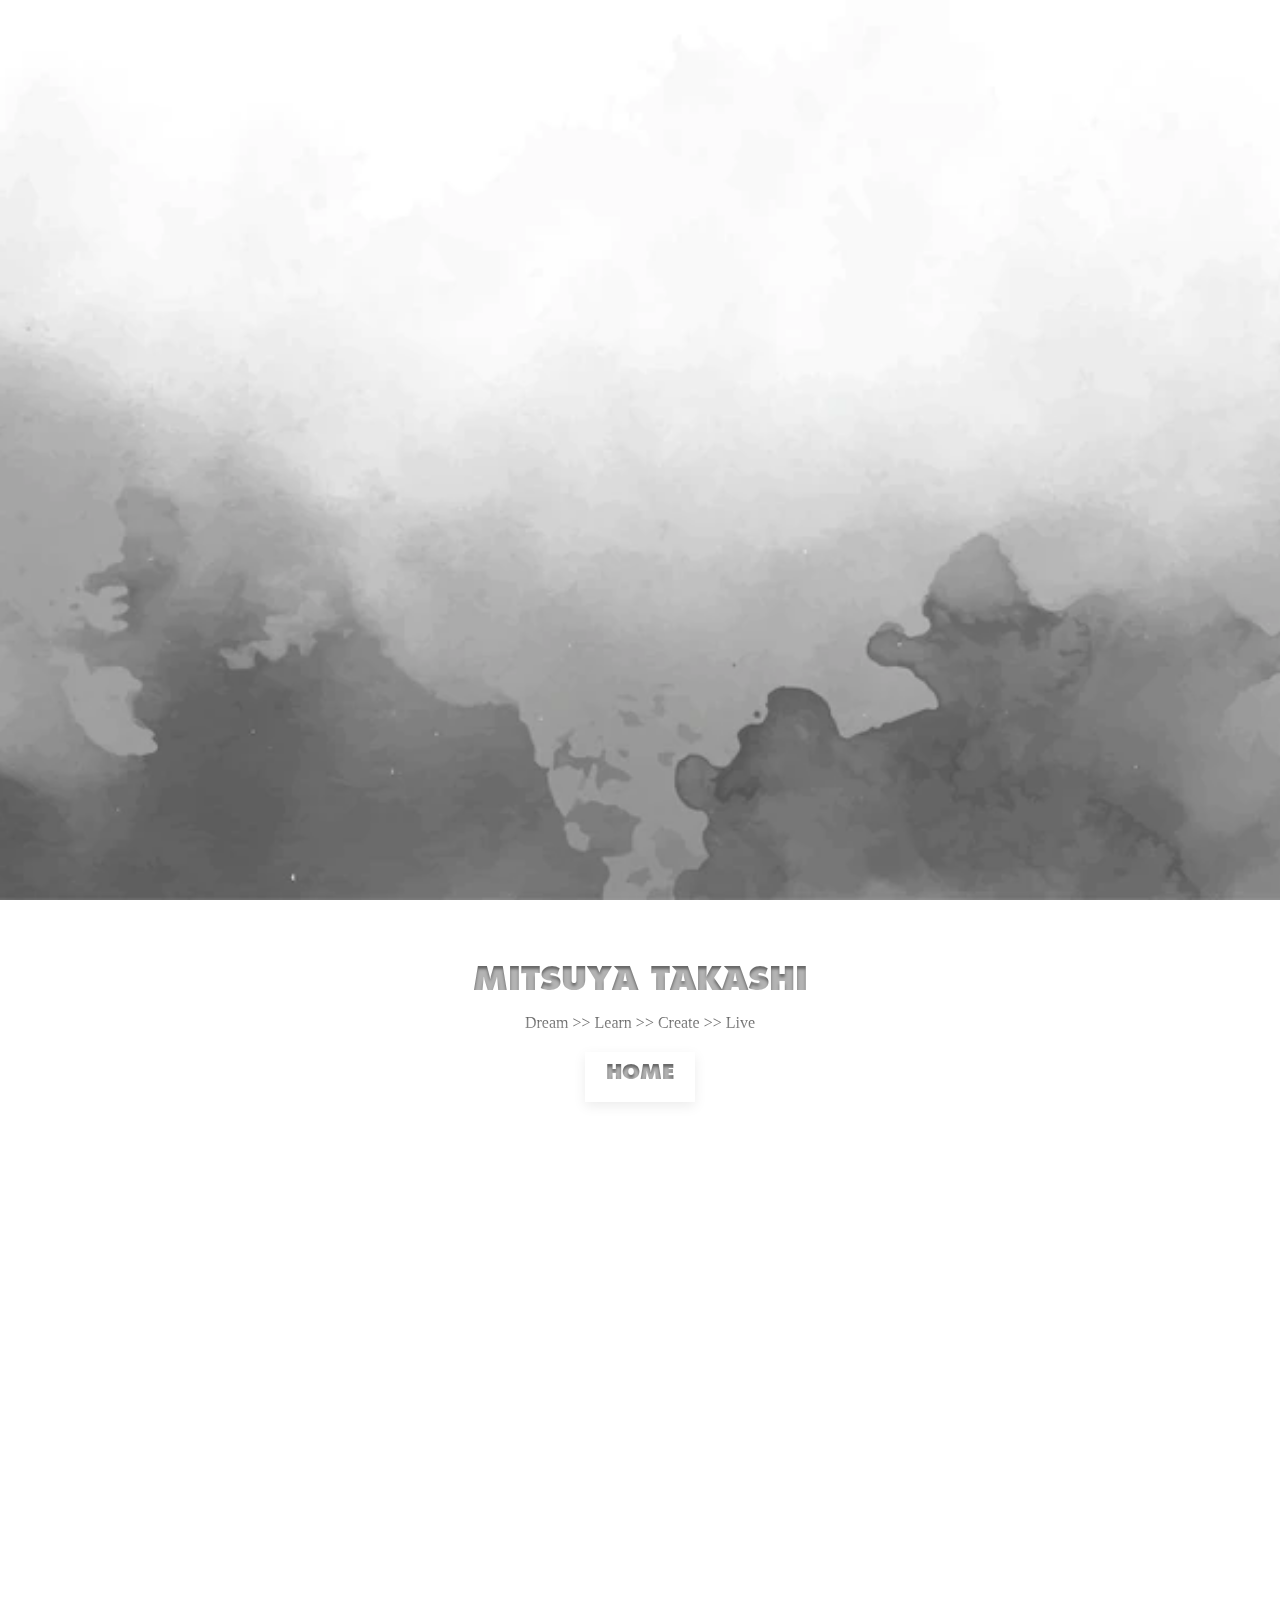
<file: index.html>
<!DOCTYPE html>
<html lang="en">
  <head>
    <meta charset="utf-8" />
    <meta name="viewport" content="width=device-width, initial-scale=1" />
    <link rel="icon" type="image/x-icon" href="images/favicon.ico" />
    <link rel="stylesheet" type="text/css" href="css/style.css" />
    <title>mitsuya-takashi | landing-page</title>
  </head>
  <body class="index-home">
    <div class="container">
      <h1>MITSUYA TAKASHI</h1>
      <span class="description">Dream >> Learn >> Create >> Live</span>
      <div class="home">
        <a href="pages/home.html" target="_blank">HOME</a>
      </div>
      <div class="social-bg fa-2x">
        <a href="https://github.com/mitsuya-creator" target="_blank">
          <i class="fa-brands fa-github fa-2xs" title="github"></i>
        </a>
        <a href="https://mobile.twitter.com/takachan0012_" target="_blank">
          <i class="fa-brands fa-twitter fa-2xs" title="twitter"></i>
        </a>
        <a href="https://medium.com/@takachan0012" target="_blank">
          <i class="fa-brands fa-medium fa-2xs" title="medium"></i>
        </a>
      </div>
    </div>
    <script
      src="js/fa.js"
    ></script>
  </body>
</html>
</file>
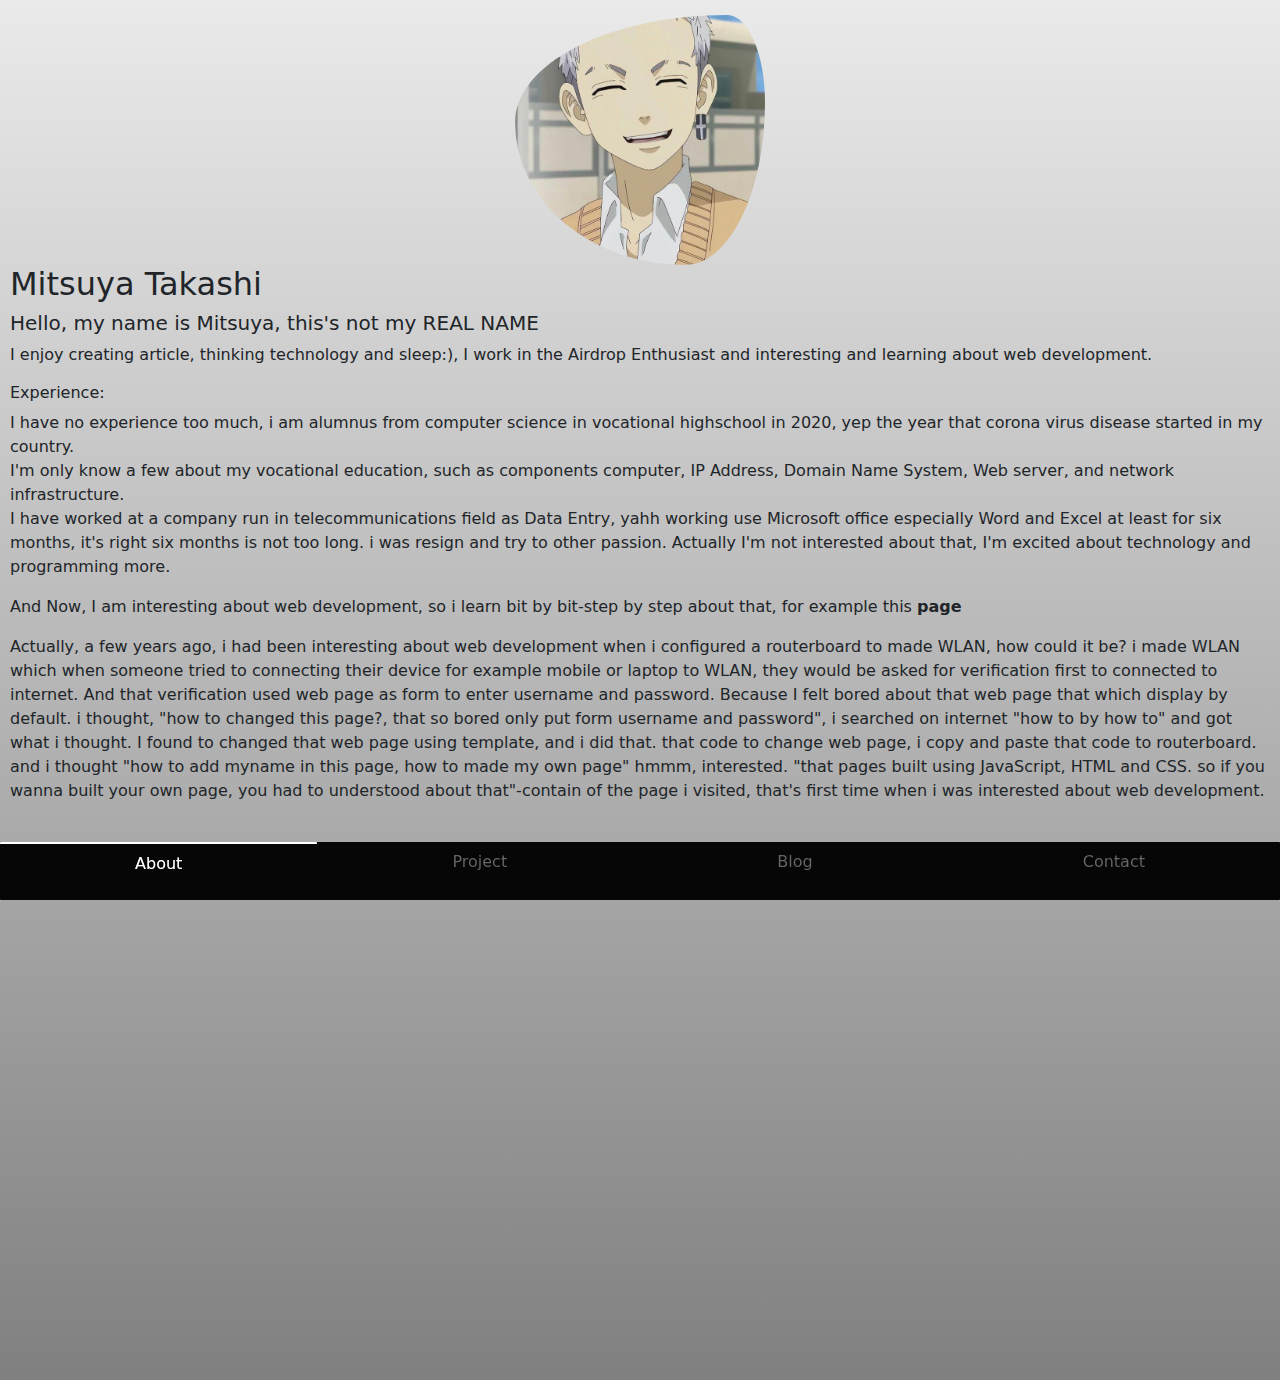
<file: pages/home.html>
<!DOCTYPE html>
<html lang="en">
  <head>
    <meta charset="utf-8" />
    <meta name="viewport" content="width=device-width, initial-scale=1" />
    <title>mitsuya-takashi | home-page</title>
    <link href="../bootstrap/bootstrap-v5.2.3/bootstrap.css" rel="stylesheet" type="text/css"/> 
    <link rel="stylesheet" type="text/css"
    href="../css/style.css"
  </head>
  <body style="background: linear-gradient(#eaeaea, gray);">
    <div class="content">
      <div id="navigasi">
        <ul
          class="nav nav-pills mb-3 justify-content-center nav-fill"
          id="pills-tab"
          role="tablist"
        >
          <li class="nav-item" role="presentation">
            <button
              class="nav-link active"
              id="pills-home-tab"
              data-bs-toggle="pill"
              data-bs-target="#pills-about"
              type="button"
              role="tab"
              aria-controls="pills-home"
              aria-selected="true"
            >
              About
            </button>
          </li>
          <li class="nav-item" role="presentation">
            <button
              class="nav-link"
              id="pills-profile-tab"
              data-bs-toggle="pill"
              data-bs-target="#pills-project"
              type="button"
              role="tab"
              aria-controls="pills-profile"
              aria-selected="false"
            >
              Project
            </button>
          </li>
          <li class="nav-item" role="presentation">
            <button
              class="nav-link"
              id="pills-contact-tab"
              data-bs-toggle="pill"
              data-bs-target="#pills-blog"
              type="button"
              role="tab"
              aria-controls="pills-contact"
              aria-selected="false"
            >
              Blog
            </button>
          </li>
          <li class="nav-item" role="presentation">
            <button
              class="nav-link"
              id="pills-contact-tab"
              data-bs-toggle="pill"
              data-bs-target="#pills-contact"
              type="button"
              role="tab"
              aria-controls="pills-contact"
              aria-selected="false"
            >
              Contact
            </button>
          </li>
        </ul>
      </div>
      <div class="tab-content" id="pills-tabContent">
        <div
          class="tab-pane fade show active"
          id="pills-about"
          role="tabpanel"
          aria-labelledby="pills-home-tab"
          tabindex="0"
        >
          <div class="profile-me">
            <img src="../images/profile.jpg" alt="">
          </div>
          <h2>Mitsuya Takashi</h2>
          <h5>Hello, my name is Mitsuya, this's not my REAL NAME</h5>
          <p>
            I enjoy creating article, thinking technology and sleep:), I work
            in the Airdrop Enthusiast and interesting and learning about web
            development.
          </p>

          <h6>Experience:</h6>
          <p>
            I have no experience too much, i am alumnus from computer science in
            vocational highschool in 2020, yep the year that corona virus disease started in my country.<br>
            I'm only know a few about my vocational education, such as
            components computer, IP Address, Domain Name System, Web server, and
            network infrastructure. <br>
            I have worked at a company run in telecommunications field as Data Entry, yahh working use Microsoft office especially Word and Excel at least for six months, it's right six months is not too long. i was resign and try to other passion. Actually I'm not interested about that, I'm excited about technology and programming more.
          </p>
          <p>
            And Now, I am interesting about web development, so i learn bit by
            bit-step by step about that, for example this <b>page</b>
          </p>
          <p>
            Actually, a few years ago, i had been interesting about web
            development when i configured a routerboard to made WLAN, how could it
            be? i made WLAN which when someone tried to connecting their device
            for example mobile or laptop to WLAN, they would be asked for
            verification first to connected to internet. And that verification
            used web page as form to enter username and password. Because I felt
            bored about that web page that which display by default. i thought,
            "how to changed this page?, that so bored only put form username and
            password", i searched on internet "how to by how to" and got what i
            thought. I found to changed that web page using template, and i did
            that. that code to change web page, i copy and paste that code to
            routerboard. and i thought "how to add myname in this page, how to
            made my own page" hmmm, interested. "that pages built using
            JavaScript, HTML and CSS. so if you wanna built your own page, you
            had to understood about that"-contain of the page i visited, that's
            first time when i was interested about web development.
          </p>
        </div>

        <div
          class="tab-pane fade"
          id="pills-project"
          role="tabpanel"
          aria-labelledby="pills-profile-tab"
          tabindex="0"
        >
          <h2>ComingSoon...</h2>
        </div>
        <div
          class="tab-pane fade"
          id="pills-blog"
          role="tabpanel"
          aria-labelledby="pills-contact-tab"
          tabindex="0"
        >
          <div class="article-blog"><a href="https://medium.com/@takachan0012">clickMe</a></div>
        </div>
        <div
          class="tab-pane fade"
          id="pills-contact"
          role="tabpanel"
          aria-labelledby="pills-disabled-tab"
          tabindex="0"
        >
          <h2>Mitsuya Takashi</h2>
          <div class="dec-contact">
            <span>
          Looking to discuss a project, collaboration, or something else entirely?, feel free to reach out  on my social media!
            </span>
           <div class="social-bg fa-2x">
            <a href="https://github.com/mitsuya-creator" target="_blank">
              <i class="fa-brands fa-github fa-2xs" title="github"></i>
            </a>
           <a href="https://mobile.twitter.com/takachan0012_" target="_blank">
            <i class="fa-brands fa-twitter fa-2xs" title="twitter"></i>
            </a>
          <a href="https://medium.com/@takachan0012" target="_blank">
            <i class="fa-brands fa-medium fa-2xs" title="medium"></i>
          </a>
          </div>
         </div>
          </div>
        </div>
      </div>
    </div>
    <script
      src="../bootstrap/bootstrap-v5.2.3/bootstrap.bundle.min.js"
    ></script>
    <script src="../js/fa.js"></script>
  </body>
</html>
</file>
<file: css/style.css>
/* reset pages margin padding */
*{
  margin:0;
  padding:0;
}
*:focus{
  outline: none;
}

@font-face{
  font-family: linkinpark;
  src: url(../fonts/linkinpark.ttf);
}

/* style landingpage */
body.index-home{
  background: url('../images/bg-image.webp') no-repeat center center fixed; 
  -webkit-background-size: cover;
  -moz-background-size: cover;
  -o-background-size: cover;
  background-size: cover;
}
.container{
  margin: 75% 0;
  width: 100%;
  display: flex;
  align-items: center;
  justify-content: center;
  flex-direction: column;
}

h1, span.description{
    background-color: #666;
    -webkit-background-clip: text;
    -moz-background-clip: text;
    background-clip: text;
    color: transparent;
    text-shadow: rgba(255,255,255,0.5) 0px 3px 3px;
    margin: 0;
}
h1{
  font-size: 200%;
  font-family: linkinpark;
}
div.home a, div.social-bg a{
  text-decoration: none;
  background-color: #666;
  -webkit-background-clip: text;
  -moz-background-clip: text;
  background-clip: text;
  color: transparent;
  text-shadow: rgba(255,255,255,0.5) 0px 3px 3px;
}

div.home{
  box-shadow: rgba(0, 0, 0, 0.08) 0px 4px 12px;
  font-size: 20px;
  font-family: linkinpark;
  margin-top: 20px;
  width: 110px;
  height: 50px;
  display: flex;
  align-items: center;
  justify-content: center;
}

div.social-bg{
  margin-top: 20px;
}
/* end of style landing page */

/* style navbar */
.nav-pills .nav-item button.active{
   background-color: #666;
   color:white;
   border-top: 2px solid #fff;
   border-radius: 1px;
}
.nav-pills .nav-item button{
   background-color: #666;
    -webkit-background-clip: text;
    -moz-background-clip: text;
    background-clip: text;
    color: transparent;
   
}

#navigasi{
  position: fixed;
  bottom: 0;
  width: 100%;
  border-radius: 1px;
  background-color: #060606;
  z-index: 1000;
}
/* end of style navbar */
/* home content */
.tab-content{
  margin: 15px 10px;
  height: 150vh;
}
div.profile-me{
  height: 250px;
  width: 250px;
  overflow: hidden;
  border-radius: 85% 15% 32% 68% / 43% 35% 65% 57% ;
  margin: auto;
}
div.profile-me img{
  width: 250px;
  height: 250px;
}
div#pills-about{
  z-index: 1;
}
/* end of home content */

/* style contact content */
div.dec-contact{
  margin-top: 20px;
}
/* end of contact content */
</file>
